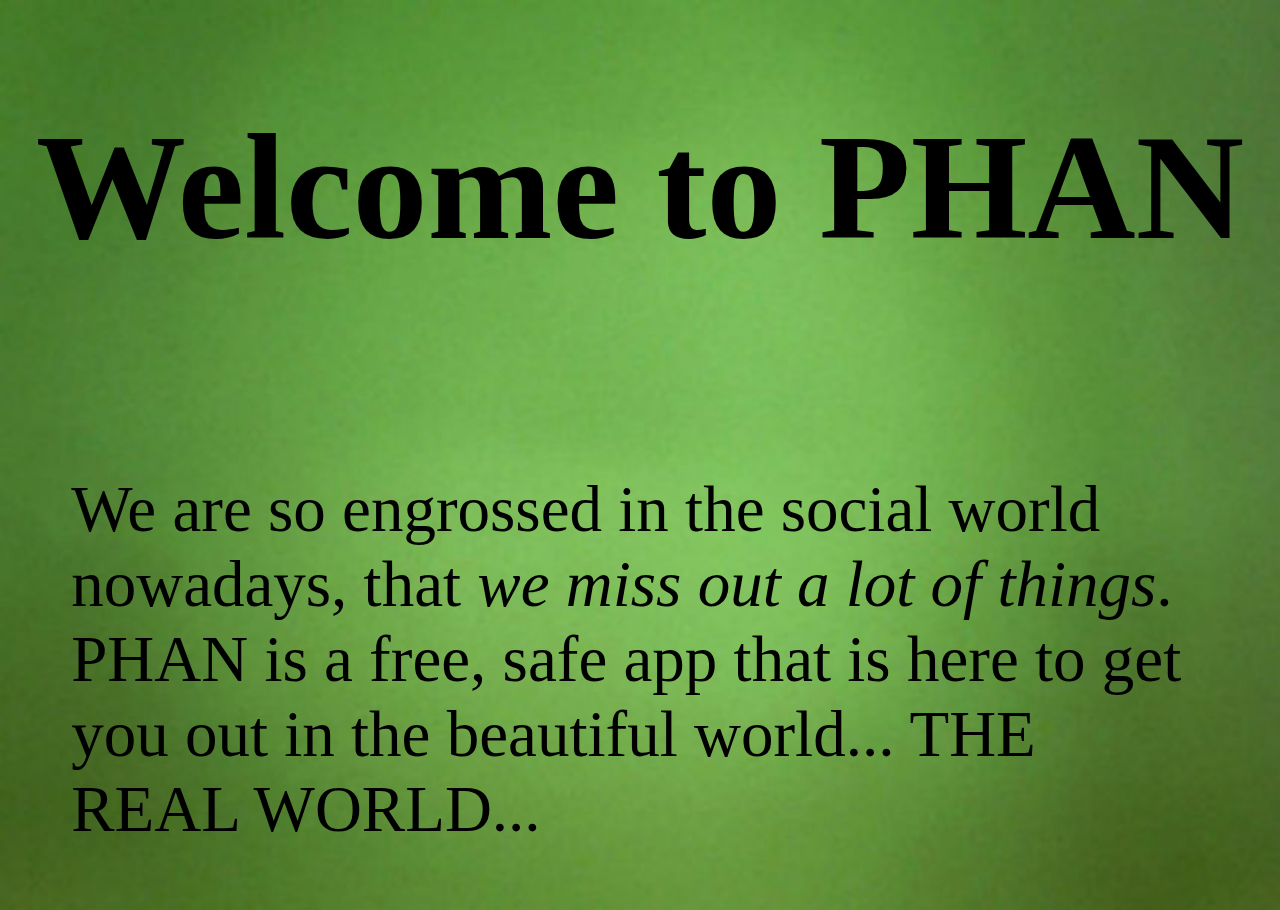
<file: landing page.html>
<!DOCTYPE html>
<html>

<head>
   <link rel="stylesheet" type="text/css" href="css/landing.css" />
</head>

<body>
    <h1 id="id3"><b>Welcome to PHAN</b></h1>
    <br><br>
    <p id="id1">We are so engrossed in the social world nowadays, that <em>we miss out a lot of things</em>. PHAN is a
        free, safe app that is here to get you out in the beautiful world... THE REAL WORLD...</p>
</body>

</html>
</file>
<file: css/landing.css>
body {
            background-image: url("../images/landing%20page.jpg");
            background-repeat: repeat-y;
            background-size: 100% auto;
        }

        #id1 {
            font-size: 65px;
            margin: 5%;
            border: 10px
        }

        #id2 {
            margin: 30px;
            font-family: cursive;
            font-size: 100px;
            text-align: center;
            color: black;
        }

        #id3 {
            font-size: 150px;
            font-family: cursive;
            text-align: center;
            color: black;
        }
</file>
